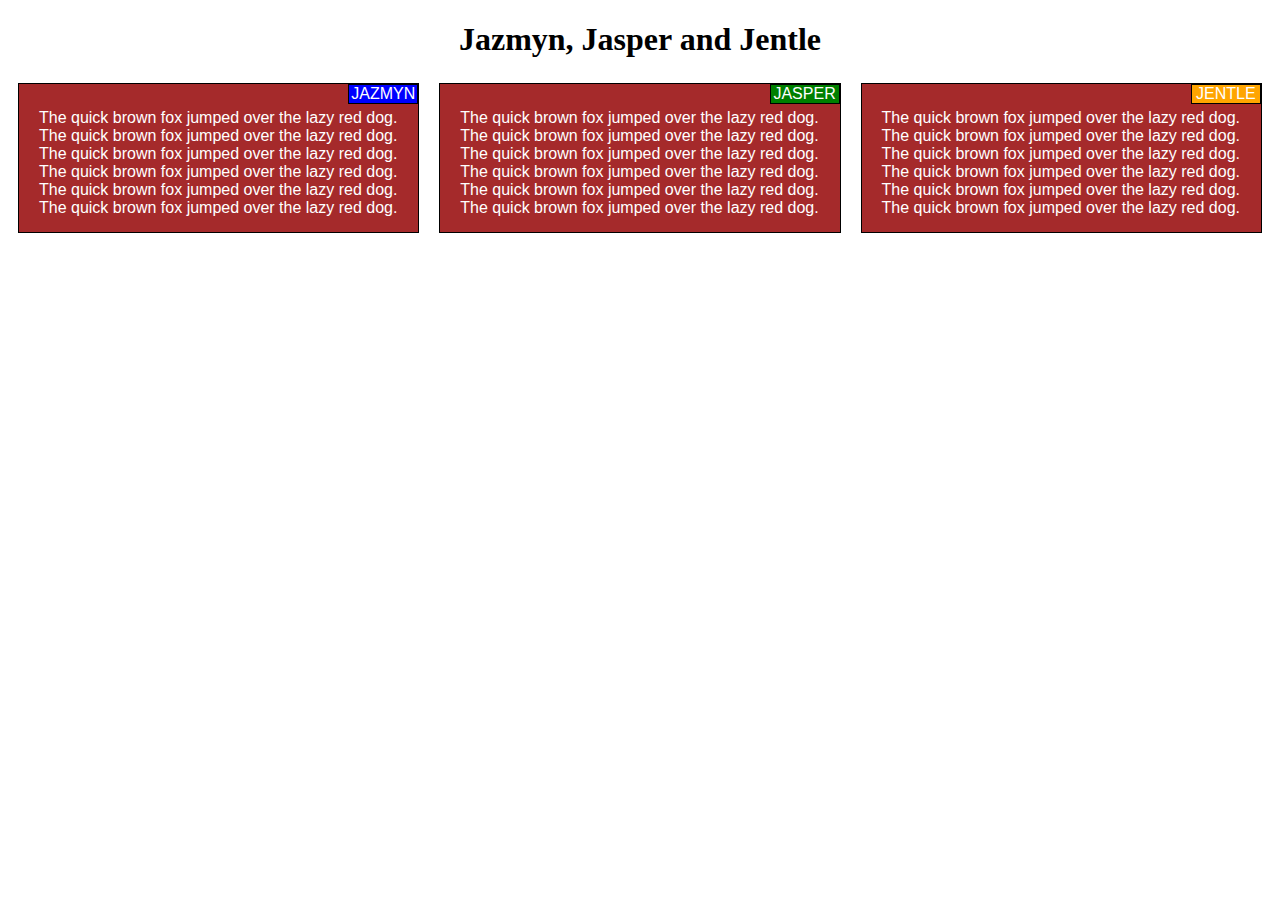
<file: Module-2-Assignment_Folder/index.html>
<!DOCTYPE html>
<html>
<head>
<meta charset="utf-8">
<title>Responsive Layout</title>
<link rel="stylesheet" href="css/module-2-assignment.css">
</head>
<body>
<h1>Jazmyn, Jasper and Jentle</h1>

<div class="row">
  <div class="col-lg-4 col-md-6 col-sm-12">
  	<p>
  		<p2 id="p1"> 
  			JAZMYN 
  		</p2>
  		The quick brown fox jumped over the lazy red dog. The quick brown fox jumped over the lazy red dog. The quick brown fox jumped over the lazy red dog.  The quick brown fox jumped over the lazy red dog. The quick brown fox jumped over the lazy red dog. The quick brown fox jumped over the lazy red dog.
  	</p>
  </div>
  <div class="col-lg-4 col-md-6 col-sm-12">
  	<p>
  		<p2 id="p2"> 
  			JASPER 
  		</p2>
  		The quick brown fox jumped over the lazy red dog. The quick brown fox jumped over the lazy red dog. The quick brown fox jumped over the lazy red dog.  The quick brown fox jumped over the lazy red dog. The quick brown fox jumped over the lazy red dog. The quick brown fox jumped over the lazy red dog.
  	</p>
  </div>
  <div class="col-lg-4 col-md-6 col-sm-12">
  	<p>
  		<p2 id="p3">
  			JENTLE
  		</p2>
  		The quick brown fox jumped over the lazy red dog. The quick brown fox jumped over the lazy red dog. The quick brown fox jumped over the lazy red dog.  The quick brown fox jumped over the lazy red dog. The quick brown fox jumped over the lazy red dog. The quick brown fox jumped over the lazy red dog.
  	</p>
  </div>
 </div>

</body>
</html>
</file>
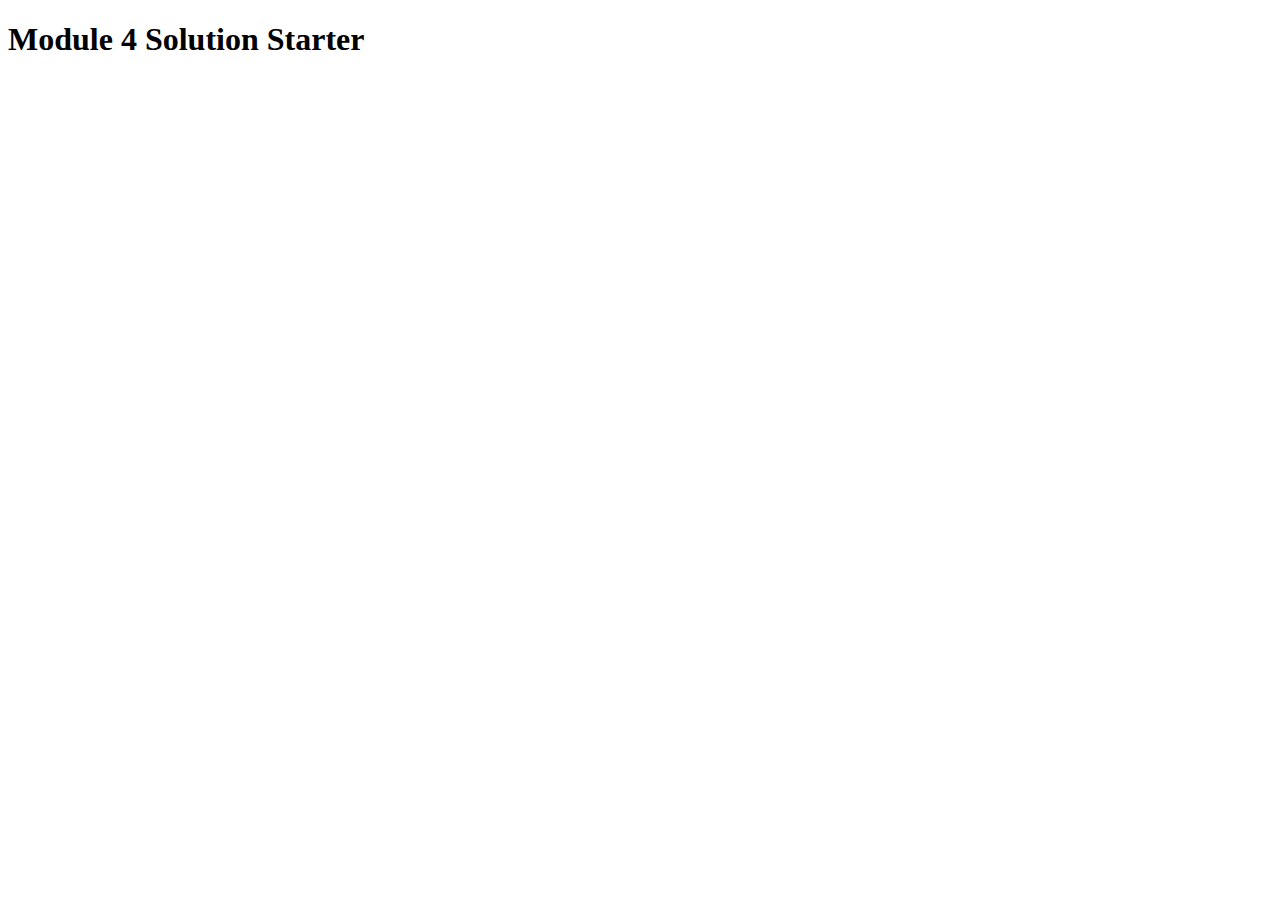
<file: Module-4-Assignment_Folder/index.html>
<!DOCTYPE html>
<html>
<head>
  <meta charset="utf-8">
  <title>Module 4 Solution Starter</title>
  <script src="SpeakHello.js"></script>
  <script src="SpeakGoodBye.js"></script>
  <script src="script.js"></script>
</head>
<body>
  <h1>Module 4 Solution Starter</h1>
</body>
</html>
</file>
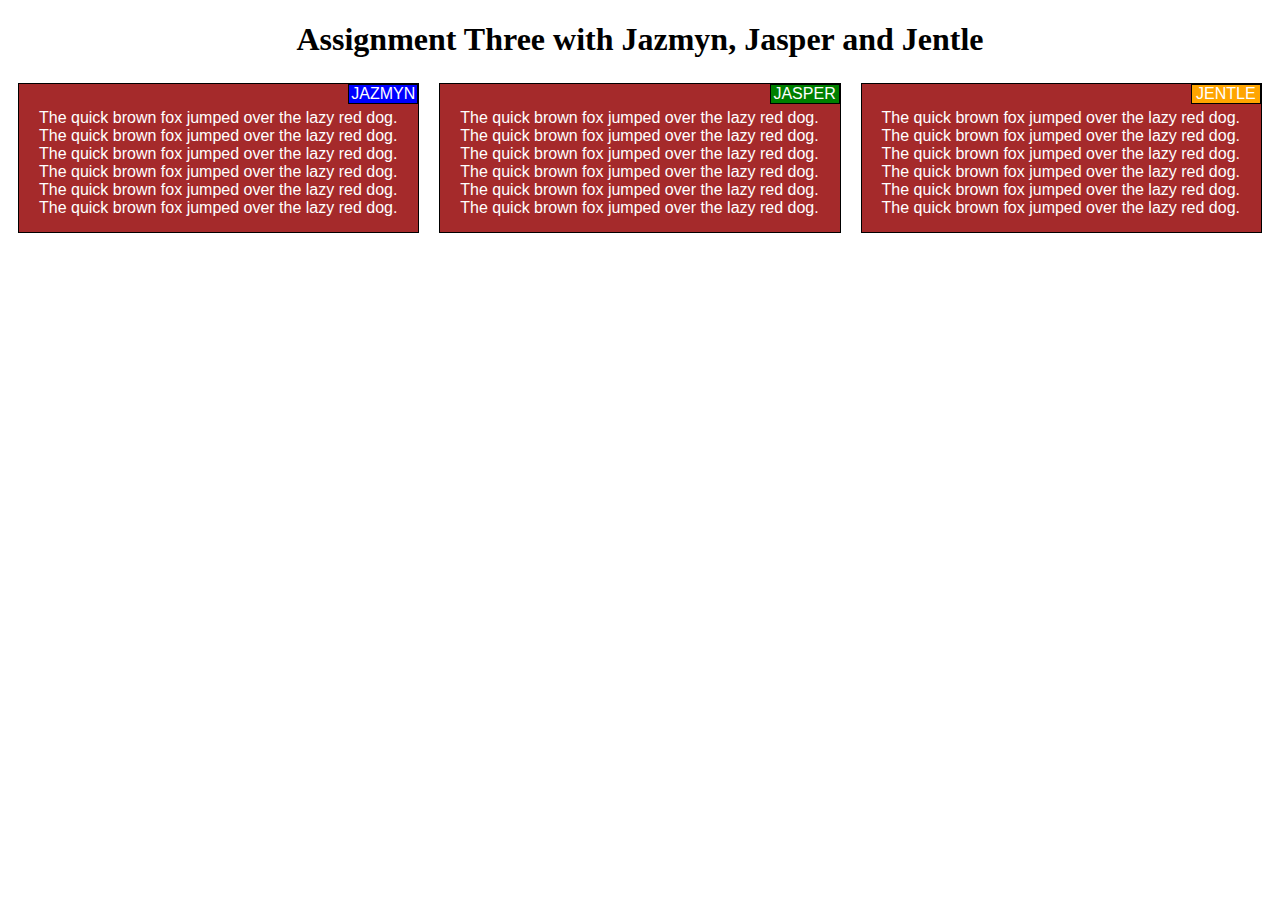
<file: Module-3-Assignment_Folder/Backup/index.html>
<!DOCTYPE html>
<html>
<head>
<meta charset="utf-8">
<title>Responsive Layout</title>
<link rel="stylesheet" href="css/module-3-assignment.css">
</head>
<body>
<h1>Assignment Three with Jazmyn, Jasper and Jentle</h1>

<div class="row">
  <div class="col-lg-4 col-md-6 col-sm-12">
  	<p>
  		<p2 id="p1"> 
  			JAZMYN 
  		</p2>
  		The quick brown fox jumped over the lazy red dog. The quick brown fox jumped over the lazy red dog. The quick brown fox jumped over the lazy red dog.  The quick brown fox jumped over the lazy red dog. The quick brown fox jumped over the lazy red dog. The quick brown fox jumped over the lazy red dog.
  	</p>
  </div>
  <div class="col-lg-4 col-md-6 col-sm-12">
  	<p>
  		<p2 id="p2"> 
  			JASPER 
  		</p2>
  		The quick brown fox jumped over the lazy red dog. The quick brown fox jumped over the lazy red dog. The quick brown fox jumped over the lazy red dog.  The quick brown fox jumped over the lazy red dog. The quick brown fox jumped over the lazy red dog. The quick brown fox jumped over the lazy red dog.
  	</p>
  </div>
  <div class="col-lg-4 col-md-6 col-sm-12">
  	<p>
  		<p2 id="p3">
  			JENTLE
  		</p2>
  		The quick brown fox jumped over the lazy red dog. The quick brown fox jumped over the lazy red dog. The quick brown fox jumped over the lazy red dog.  The quick brown fox jumped over the lazy red dog. The quick brown fox jumped over the lazy red dog. The quick brown fox jumped over the lazy red dog.
  	</p>
  </div>
 </div>

</body>
</html>
</file>
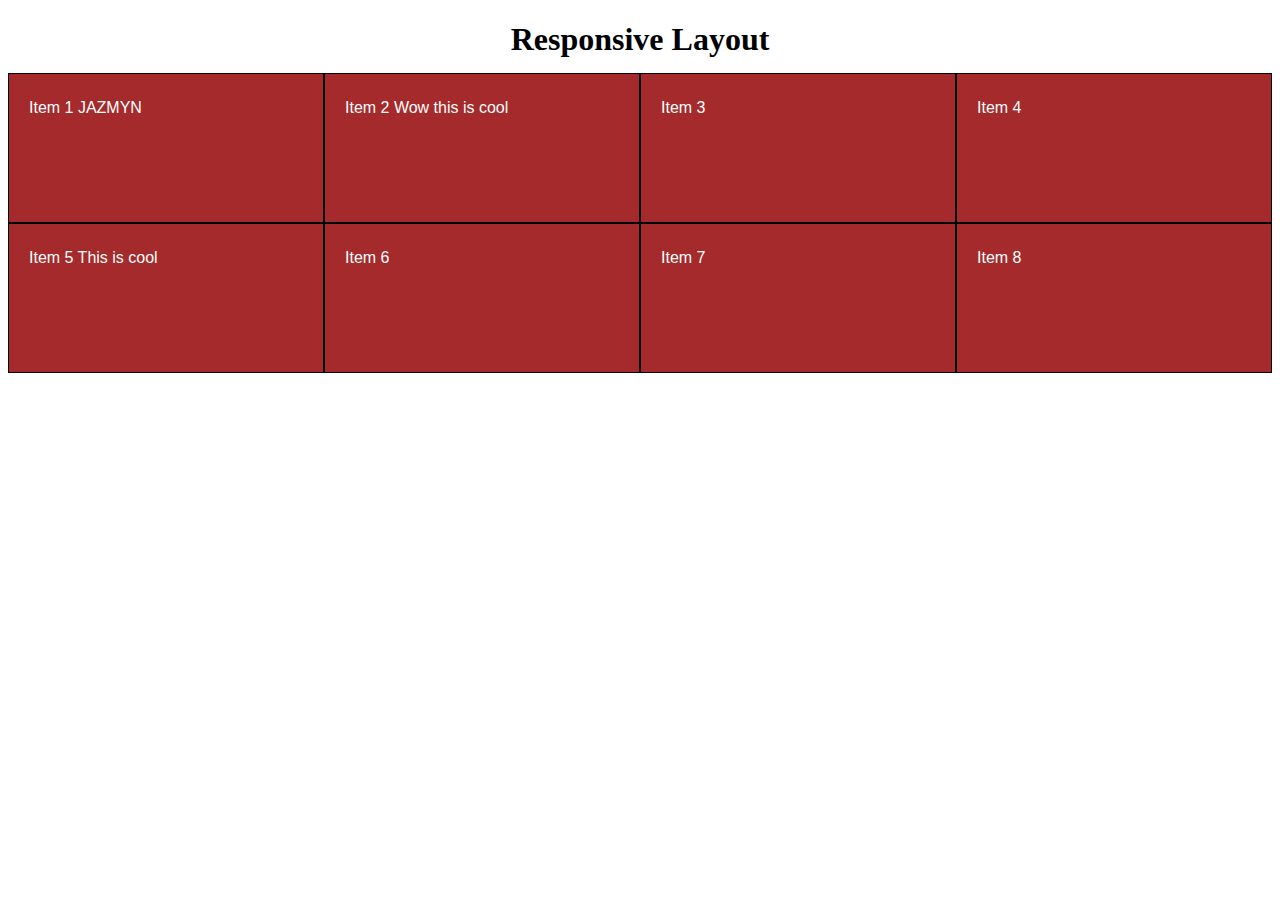
<file: Module-2-Assignment_Folder/index - Copy.html>
<!DOCTYPE html>
<html>
<head>
<meta charset="utf-8">
<title>Responsive Layout</title>
<link rel="stylesheet" href="css/module-2-assignment.css">
</head>
<body>
<h1>Responsive Layout</h1>

<div class="row">
  <div class="col-lg-3 col-md-6"><p>Item 1 JAZMYN</p></div>
  <div class="col-lg-3 col-md-6"><p>Item 2 Wow this is cool</p></div>
  <div class="col-lg-3 col-md-6"><p>Item 3</p></div>
  <div class="col-lg-3 col-md-6"><p>Item 4</p></div>
  <div class="col-lg-3 col-md-6"><p>Item 5 This is cool</p></div>
  <div class="col-lg-3 col-md-6"><p>Item 6</p></div>
  <div class="col-lg-3 col-md-6"><p>Item 7</p></div>
  <div class="col-lg-3 col-md-6"><p>Item 8</p></div>
</div>

</body>
</html>
</file>
<file: Module-2-Assignment_Folder/css/module-2-assignment.css>
/********** Base styles **********/
* {
  box-sizing: border-box;
}
h1 {
    margin-bottom: 15px;
    text-align: center;
}

p {
  border: 1px solid black;
  background-color: #A52A2B;
  /*width: 90%;*/
  height: 150px;
  margin-right: auto;
  margin-left: auto;
  margin-top:  0px;
  margin-bottom: 0px;
  font-family: Helvetica;
  color: white;
  position: relative;
  padding-left: 20px;
  padding-right: 20px;
  padding-top: 25px;
  padding-bottom: 20px;
}

p2 {
  border: 1px solid black;
  width:  70px;
  height: 20px;  
  text-align: center;
}

#p1 {
  background-color: blue;
  color:  white;
  position: absolute;
  top: 0px;
  right: 0px;
}#p2 {
  background-color: green;
  color: white;
  position: absolute;
  top: 0px;
  right: 0px;
}#p3 {
  background-color: orange;
  color: white;
  position: absolute;
  top: 0px;
  right: 0px;
}

/* Simple Responsive Framework. */
.row {
  width: 100%;
}

/********** Large devices only **********/
@media (min-width: 992px) {
  .col-lg-1, .col-lg-2, .col-lg-3, .col-lg-4, .col-lg-5, .col-lg-6, .col-lg-7, .col-lg-8, .col-lg-9, .col-lg-10, .col-lg-11, .col-lg-12 {
    float: left;
    width: 100%;
  }
  .col-lg-1 {
    width: 8.33%;
  }
  .col-lg-2 {
    width: 16.66%;
  }
  .col-lg-3 {
    width: 25%;
  }
  .col-lg-4 {
    width: 33.33%;
    padding: 10px;
    position: relative;
  }
  .col-lg-5 {
    width: 41.66%;
  }
  .col-lg-6 {
    width: 50%;
  }
  .col-lg-7 {
    width: 58.33%;
  }
  .col-lg-8 {
    width: 66.66%;
  }
  .col-lg-9 {
    width: 74.99%;
  }
  .col-lg-10 {
    width: 83.33%;
  }
  .col-lg-11 {
    width: 91.66%;
  }
  .col-lg-12 {
    width: 100%;
  }
}

/********** Medium devices only **********/
@media (min-width: 768px) and (max-width: 991px) {
  .col-md-1, .col-md-2, .col-md-3, .col-md-4, .col-md-5, .col-md-6, .col-md-7, .col-md-8, .col-md-9, .col-md-10, .col-md-11, .col-md-12 {
    float: left;
    width: auto;
  }
  .col-md-6 + .col-md-6 + .col-md-6 {
    width: 100%;
  }
  .col-md-1 {
    width: 8.33%;
    postion: relative;
  }
  .col-md-2 {
    width: 16.66%;
  }
  .col-md-3 {
    width: 25%;
  }
  .col-md-4 {
    width: 33.33%;
  }
  .col-md-5 {
    width: 41.66%;
  }
  .col-md-6 {
    width: 50%;
    position: relative;
    padding:  10px;
  }
  .col-md-7 {
    width: 58.33%;
  }
  .col-md-8 {
    width: 66.66%;
  }
  .col-md-9 {
    width: 74.99%;
  }
  .col-md-10 {
    width: 83.33%;
  }
  .col-md-11 {
    width: 91.66%;
  }
  .col-md-12 {
    width: 100%;
  }
} 
/********** Small devices only **********/

@media (max-width: 767px) {
  .col-sm-1, .col-sm-2, .col-sm-3, .col-sm-4, .col-sm-5, .col-sm-6, .col-sm-7, .col-sm-8, .col-sm-9, .col-sm-10, .col-sm-11, .col-sm-12 {
    float: left;
    width: auto;
  }
  .col-sm-1 {
    width: 8.33%;
  }
  .col-sm-2 {
    width: 16.66%;
  }
  .col-sm-3 {
    width: 25%;
  }
  .col-sm-4 {
    width: 33.33%;
  }
  .col-sm-5 {
    width: 41.66%;
  }
  .col-sm-6 {
    width: 50%;
  }
  .col-sm-7 {
    width: 58.33%;
  }
  .col-sm-8 {
    width: 66.66%;
  }
  .col-sm-9 {
    width: 74.99%;
  }
  .col-sm-10 {
    width: 83.33%;
  }
  .col-sm-11 {
    width: 91.66%;
  }
  .col-sm-12 {
    width: 100%;
    margin-top: 10px;
    margin-bottom: 10px;
  }
}
</file>
<file: Module-3-Assignment_Folder/Backup/css/module-3-assignment.css>
/********** Base styles **********/
* {
  box-sizing: border-box;
}
h1 {
    margin-bottom: 15px;
    text-align: center;
}

p {
  border: 1px solid black;
  background-color: #A52A2B;
  /*background-color: #000;*/
  /*width: 90%;*/
  height: 150px;
  margin-right: auto;
  margin-left: auto;
  margin-top:  0px;
  margin-bottom: 0px;
  font-family: Helvetica;
  color: white;
  position: relative;
  padding-left: 20px;
  padding-right: 20px;
  padding-top: 25px;
  padding-bottom: 20px;
}

p2 {
  border: 1px solid black;
  width:  70px;
  height: 20px;  
  text-align: center;
}

#p1 {
  background-color: blue;
  color:  white;
  position: absolute;
  top: 0px;
  right: 0px;
}#p2 {
  background-color: green;
  color: white;
  position: absolute;
  top: 0px;
  right: 0px;
}#p3 {
  background-color: orange;
  color: white;
  position: absolute;
  top: 0px;
  right: 0px;
}

/* Simple Responsive Framework. */
.row {
  width: 100%;
}

/********** Large devices only **********/
@media (min-width: 992px) {
  .col-lg-1, .col-lg-2, .col-lg-3, .col-lg-4, .col-lg-5, .col-lg-6, .col-lg-7, .col-lg-8, .col-lg-9, .col-lg-10, .col-lg-11, .col-lg-12 {
    float: left;
    width: 100%;
  }
  .col-lg-1 {
    width: 8.33%;
  }
  .col-lg-2 {
    width: 16.66%;
  }
  .col-lg-3 {
    width: 25%;
  }
  .col-lg-4 {
    width: 33.33%;
    padding: 10px;
    position: relative;
  }
  .col-lg-5 {
    width: 41.66%;
  }
  .col-lg-6 {
    width: 50%;
  }
  .col-lg-7 {
    width: 58.33%;
  }
  .col-lg-8 {
    width: 66.66%;
  }
  .col-lg-9 {
    width: 74.99%;
  }
  .col-lg-10 {
    width: 83.33%;
  }
  .col-lg-11 {
    width: 91.66%;
  }
  .col-lg-12 {
    width: 100%;
  }
}

/********** Medium devices only **********/
@media (min-width: 768px) and (max-width: 991px) {
  .col-md-1, .col-md-2, .col-md-3, .col-md-4, .col-md-5, .col-md-6, .col-md-7, .col-md-8, .col-md-9, .col-md-10, .col-md-11, .col-md-12 {
    float: left;
    width: auto;
  }
  .col-md-6 + .col-md-6 + .col-md-6 {
    width: 100%;
  }
  .col-md-1 {
    width: 8.33%;
    postion: relative;
  }
  .col-md-2 {
    width: 16.66%;
  }
  .col-md-3 {
    width: 25%;
  }
  .col-md-4 {
    width: 33.33%;
  }
  .col-md-5 {
    width: 41.66%;
  }
  .col-md-6 {
    width: 50%;
    position: relative;
    padding:  10px;
  }
  .col-md-7 {
    width: 58.33%;
  }
  .col-md-8 {
    width: 66.66%;
  }
  .col-md-9 {
    width: 74.99%;
  }
  .col-md-10 {
    width: 83.33%;
  }
  .col-md-11 {
    width: 91.66%;
  }
  .col-md-12 {
    width: 100%;
  }
} 
/********** Small devices only **********/

@media (max-width: 767px) {
  .col-sm-1, .col-sm-2, .col-sm-3, .col-sm-4, .col-sm-5, .col-sm-6, .col-sm-7, .col-sm-8, .col-sm-9, .col-sm-10, .col-sm-11, .col-sm-12 {
    float: left;
    width: auto;
  }
  .col-sm-1 {
    width: 8.33%;
  }
  .col-sm-2 {
    width: 16.66%;
  }
  .col-sm-3 {
    width: 25%;
  }
  .col-sm-4 {
    width: 33.33%;
  }
  .col-sm-5 {
    width: 41.66%;
  }
  .col-sm-6 {
    width: 50%;
  }
  .col-sm-7 {
    width: 58.33%;
  }
  .col-sm-8 {
    width: 66.66%;
  }
  .col-sm-9 {
    width: 74.99%;
  }
  .col-sm-10 {
    width: 83.33%;
  }
  .col-sm-11 {
    width: 91.66%;
  }
  .col-sm-12 {
    width: 100%;
    margin-top: 10px;
    margin-bottom: 10px;
  }
}
</file>
